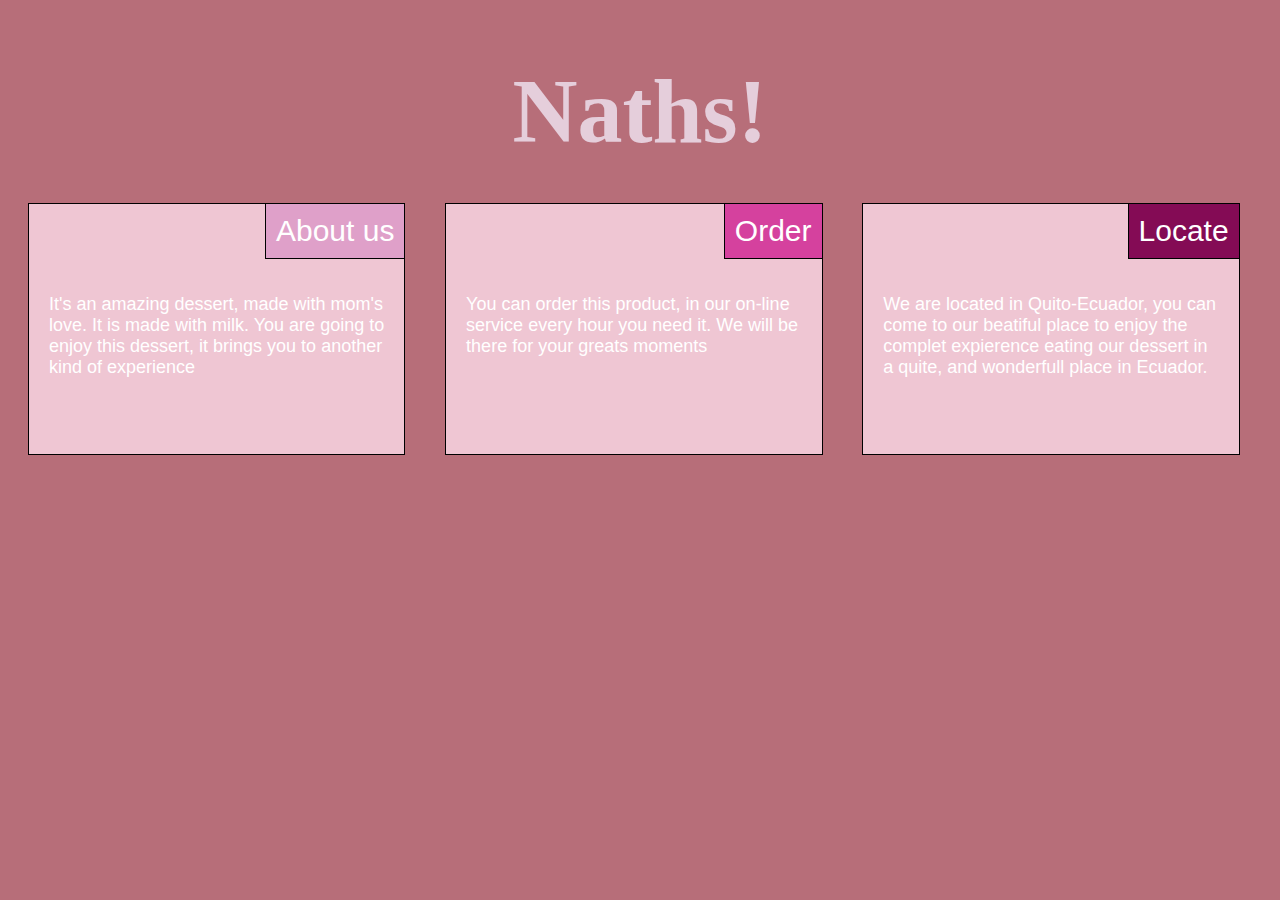
<file: site/index.html>
<!DOCTYPE html>
<html>
<head>
	<meta charset="utf-8">
	<meta name="viewport" content="width=device-width, initial-scale=1">
	<title>Naths! oficial</title>
	<link rel="shortcut icon" href="img/favicon.png">
	<link rel="stylesheet" href="css.css">
</head>
<body>
<h1>Naths!</h1>

<div class="row">
	<div class="col-lg-4 col-md-6 col-sm-12"><div id="box"><p id="content1">About us</p><p id="content4">It's an amazing dessert, made with mom's love. It is made with milk. You are going to enjoy this dessert, it brings you to another kind of experience</p></div></div>
	<div class="col-lg-4 col-md-6 col-sm-12"><div id="box"><p id="content2">Order</p><p id="content4">You can order this product, in our on-line service every hour you need it. We will be there for your greats moments</p></div></div>
	<div class="col-lg-4 col-md-12 col-sm-12"><div id="box"><p id="content3">Locate</p><p id="content4">We are located in Quito-Ecuador, you can come to our beatiful place to enjoy the complet expierence eating our dessert in a quite, and wonderfull place in Ecuador.</p></div></div>
</div>

</body>
</html>
</file>
<file: site/css.css>
<!DOCTYPE html>
<html>
<head>
	<meta charset="utf-8">
	<title>Naths!</title>
	<style>
	* {
		box-sizing: border-box;
		margin: 0;
		padding: 0;
			
	}

	h1 {
		margin-bottom: 15px;
		text-align: center;
		font-family: Brush Script MT ;
		font-size: 90px;
		color: #E5CEDB;
	}
	
	body{
		background-color: #b76e79; //pink gold
	}
	
	div#box {
		text-align: left;
		border: 1px solid black;
		background-color: #efc6d3;
		font-family: sans-serif; ;
		font-size: 30px;
		color: white;
		width:90%;
		height: 250px;
		position: relative;
		margin-top: 25px;
		margin-left: 20px;
		margin-right: 20px;
		

	
	}

	p, div.class{
		margin: 0;
		padding: 0;
	}


	#content4{
		padding: 90px 20px 20px 20px;
		font-size: 18px

	}

				
	#content1 {
		text-align: center;
		border-left: 1px solid black;
		border-bottom: 1px solid black;
		background-color: #DFA0C9;
		padding: 10px;
		position: absolute;
		top:0;
		right: 0;

	}
	
				
	#content2 {
		text-align:center;
		border-left: 1px solid black;
		border-bottom: 1px solid black;
		background-color: #D5419E;
		padding: 10px;
		position: absolute;
		top:0;
		right: 0;
	}

	#content3 {
		text-align: center;
		border-left: 1px solid black;
		border-bottom: 1px solid black;
		background-color: #840B55;
		padding: 10px;
		position: absolute;
		top:0;
		right: 0;

					
	}

	
	.row {
		width: 100%
	}
	@media (min-width: 992px) {
		.col-lg-1, .col-lg-2, .col-lg-3,.col-lg-4, .col-lg-5, .col-lg-6,
		.col-lg-7, .col-lg-8, .col-lg-9,.col-lg-10, .col-lg-11, .col-lg-12
		{
		float: left;
		}
		
		.col-lg-1{
			width:8.33%;
		}
		.col-lg-2{
			width:16.66%;
		}
		.col-lg-3{
			width:25%;
		}
		.col-lg-4{
			width:33%;
		}
		.col-lg-5{
			width:41.66%;
		}
		.col-lg-6{
			width:50%;
		}
		.col-lg-7{
			width:58.33%;
		}
		.col-lg-8{
			width:66.66%;
		}
		.col-lg-9{
			width:74.99%;
		}
		.col-lg-10{
			width:83.33%;
		}
		.col-lg-11{
			width:91.66%;
		}
		.col-lg-12{
			width:100%;
		}
	}
	@media (min-width: 768px) and (max-width: 991px) { 
		.col-md-1, .col-md-2, .col-md-3,.col-md-4, .col-md-5, .col-md-6,
		.col-md-7, .col-md-8, .col-md-9,.col-md-10, .col-md-11, .col-md-12
		{
		float: left;
		}

		.col-md-1{
			width:8.33%;
		}
		.col-md-2{
			width:16.66%;
		}
		.col-md-3{
			width:25%;
		}
		.col-md-4{
			width:33%;
		}
		.col-md-5{
			width:41.66%;
		}
		.col-md-6{
			width:50%;
		}
		.col-md-7{
			width:58.33%;
		}
		.col-md-8{
			width:66.66%;
		}
		.col-md-9{
			width:74.99%;
		}
		.col-md-10{
			width:83.33%;
		}
		.col-md-11{
			width:91.66%;
		}
		.col-md-12{
			width:100%;
		}
	}

	@media (max-width:767px) { 
		.col-sm-1, .col-sm-2, .col-sm-3,.col-sm-4, .col-sm-5, .col-sm-6,
		.col-sm-7, .col-sm-8, .col-sm-9,.col-sm-10, .col-sm-11, .col-sm-12
		{
		float: left;
		}

		.col-sm-1{
			width:8.33%;
		}
		.col-sm-2{
			width:16.66%;
		}
		.col-sm-3{
			width:25%;
		}
		.col-sm-4{
			width:33%;
		}
		.col-sm-5{
			width:41.66%;
		}
		.col-sm-6{
			width:50%;
		}
		.col-sm-7{
			width:58.33%;
		}
		.col-sm-8{
			width:66.66%;
		}
		.col-sm-9{
			width:74.99%;
		}
		.col-sm-10{
			width:83.33%;
		}
		.col-sm-11{
			width:91.66%;
		}
		.col-sm-12{
			width:100%;
		}
	}

</style>
</head>
</html>
</file>
